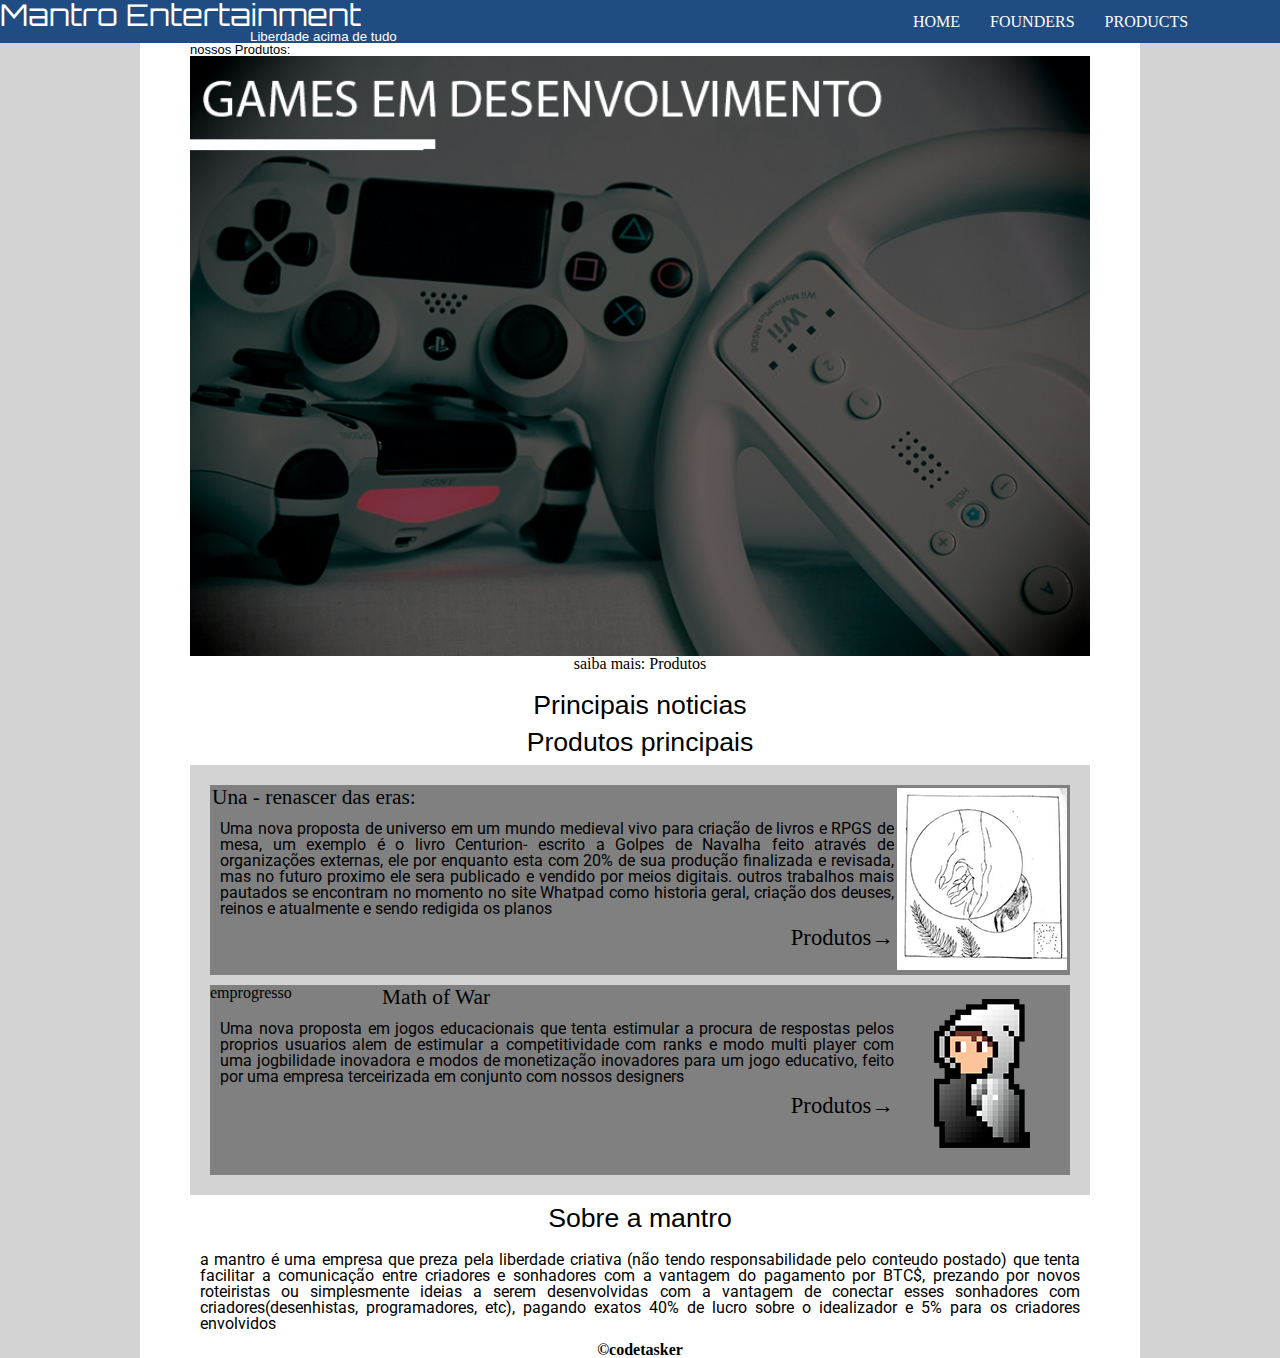
<file: index.html>
<!DOCTYPE html>
<html>
<head>
    <meta charset="utf-8">
    <title>Mantro Entertainment</title>
    <link rel="stylesheet" type="text/css" href="css/reset.css">
    <link rel="stylesheet" type="text/css" href="css/estilo.css">
    <link rel="icon" href="imagens\IconeMantro.jpg">
</head>
<body>
    <header id="cabecalho" >
        <div id="subc">
        <!--letreiro principal-->
        <h1>Mantro Entertainment</h1>
        <h2>Liberdade acima de tudo</h2>
        <!--menu principal-->
        <nav>
        <ul>
            <li><a href="index.html">Home</a></li>
            <li><a href="founders.html">Founders</a></li>
            <li><a href="Products.html">Products</a></li>
        </ul>
        </nav>
        </div>
    </header>
    <!--corpo-->
    <div id="conteudo">
    <section id="corpo">
        <h2 style="font-size: small;">nossos Produtos:</h2>
        <!--slider-->
        <div id="slider">
        <figure>
        <img src="imagens\gaming-2215601_1280.jpg">
        <img src="imagens\202102051942261007.jpg">
        <img src="imagens\gaming-2215601_1280.jpg">
        </figure>
        <h3 style="text-align: center; margin-bottom: 10px;">saiba mais: <a style="text-decoration: none; color: black;" href="Products.html">Produtos</a></h3>
        </div>
        <h2 class="centro">Principais noticias</h2>
        <h2 class="centro">Produtos principais</h2>
        <article>
            <div class="artigoDiv">
                <img src="imagens\unalogo.jpg" class="artigoImagem">
                <h3 class="artigoTitulo">Una - renascer das eras: </h3>
                <p class="artigoTexto">Uma nova proposta de universo em um mundo medieval vivo para criação de livros e RPGS de mesa, um exemplo é o livro Centurion- escrito a Golpes de Navalha feito através de organizações externas, ele por enquanto esta com 20% de sua produção finalizada e revisada, mas no futuro proximo ele sera publicado e vendido por meios digitais. outros trabalhos mais pautados se encontram no momento no site Whatpad como historia geral, criação dos deuses, reinos e atualmente e sendo redigida os planos</p>
                <a class="artigoButao" href="Products.html">Produtos&rarr;</a>
            </div>
            <div class="artigoDiv">
                <img src="imagens\mago-branco.png" class="artigoImagem"><figcaption>emprogresso</figcaption>
                <h3 class="artigoTitulo">Math of War</h3>
                <p class="artigoTexto">
                    Uma nova proposta em jogos educacionais que tenta estimular a procura de respostas pelos proprios usuarios alem de estimular a competitividade com ranks e modo multi player com uma jogbilidade inovadora e modos de monetização inovadores para um jogo educativo, feito por uma empresa terceirizada em conjunto com nossos designers
                </p>
                <a class="artigoButao" href="Products.html">Produtos&rarr;</a>
            </div>
        </article>
        <!--sobre-->
        <h2 class="centro"><B>Sobre a mantro</B></h2>
        <p>a mantro é uma empresa que preza pela liberdade criativa (não tendo responsabilidade pelo conteudo postado) que tenta facilitar a comunicação entre criadores e sonhadores com a vantagem do pagamento por BTC$, prezando por novos roteiristas ou simplesmente ideias a serem desenvolvidas com a vantagem de conectar esses sonhadores com criadores(desenhistas, programadores, etc), pagando exatos 40% de lucro sobre o idealizador e 5% para os criadores envolvidos</p>

    </section>
    <footer>

        <p>&copy;codetasker</p>

    </footer>
    </div>
</body>
</html>
</file>
<file: css/estilo.css>
@charset "UTF-8";
@import url('https://fonts.googleapis.com/css2?family=Orbitron:wght@600&display=swap');
@import url('https://fonts.googleapis.com/css2?family=Roboto&display=swap');
/*configurações de cabecalio*/
header#cabecalho h1 {
    font-family: 'Orbitron', sans-serif;
    font-size: 30px;
    color:white;
    padding: 0px;
    margin-bottom: 0;
}
header#cabecalho h2 {
    font-family: 'Titillium Web', sans-serif;
    color: white;
    font-size: 10pt;
    padding: 0px;
    margin-top: 0;
    margin-left: 250px;
}
div#subc {
    background-color: #1f4c83;
    margin-top: 0px;
    margin-bottom: 0;
}
/*configuracao dos botões*/
div#subc ul {
    list-style: none;
    text-transform: uppercase;
    position: absolute;
    top: 1px;
    left: 900px;
}
div#subc li {
    display:inline-block;
    padding: 10px;
    margin: 3px;
    transition: background-color 1s;
}
div#subc a {
    text-decoration: none;
    color: white;
}
div#subc li:hover {
    background-color: rgba(0,0,0,.5);
}
/*configuracao do corpo*/
article{
    background-color: lightgray;
    padding: 10px;
}
.centro{
    text-align: center;
    float:none;
    margin: 10px;
}
.artigoTitulo{
    background-color: grey;
    font-size: 16pt;
    padding: 2px 2px 2px 2px;
}
.artigoTexto{
    background-color: grey;
    font-size: 14;
}
.artigoImagem{
    background-color: grey;
    float: right;
    padding: 3px 3px 3px 3px;
}
.artigoDiv {
    background-color: grey;
    height: 190px;
    margin: 10px 10px 10px 10px;
}
.artigoButao{
    float: right;
    color: black;
    font-size: 17pt;
    border: 2px 2px 2px 2px;
    border-color: black;
    text-decoration: none;
}
body {
    background-color: lightgray;
}
h1{
    font-size: 25px;
}
h2 {
    font-size: 14pt;
}
section#corpo {
    display: block;
    width: 900px;
    margin: auto auto 0px auto;
}
section#corpo p {
    text-align: justify;
    font-family: 'Roboto', sans-serif;
    font-size: 12;
    padding: 10px;
}
section#corpo h1 {
    font-family: Arial,sans-serif;
    text-align: center;
    
}
section#corpo h2 {
    font-family: Arial,sans-serif;
    font-size: 20pt;
}
div#conteudo {
    display: block;
    width: 1000px;
    background-color: white;
    margin: auto auto 0px auto;
}
div#conteudo footer{
    text-align: center;
    font-weight: bolder;
}
/*formatação de imagem*/

#slider {
    overflow: hidden;
}
#slider figure {
    position: relative;
    width: 500%;
    margin: 0;
    left: 0;
    animation: 20s slider infinite;
}
#slider figure img,figcaption {
    float: inline-start;
    width: 20%;
}
@keyframes slider {
    0% {
        left: 0;
    }
    45% {
        left: 0;
    }
    50% {
        left: -100.5%;
    }
    95% {
        left: -100.5%;
    }
}
</file>
